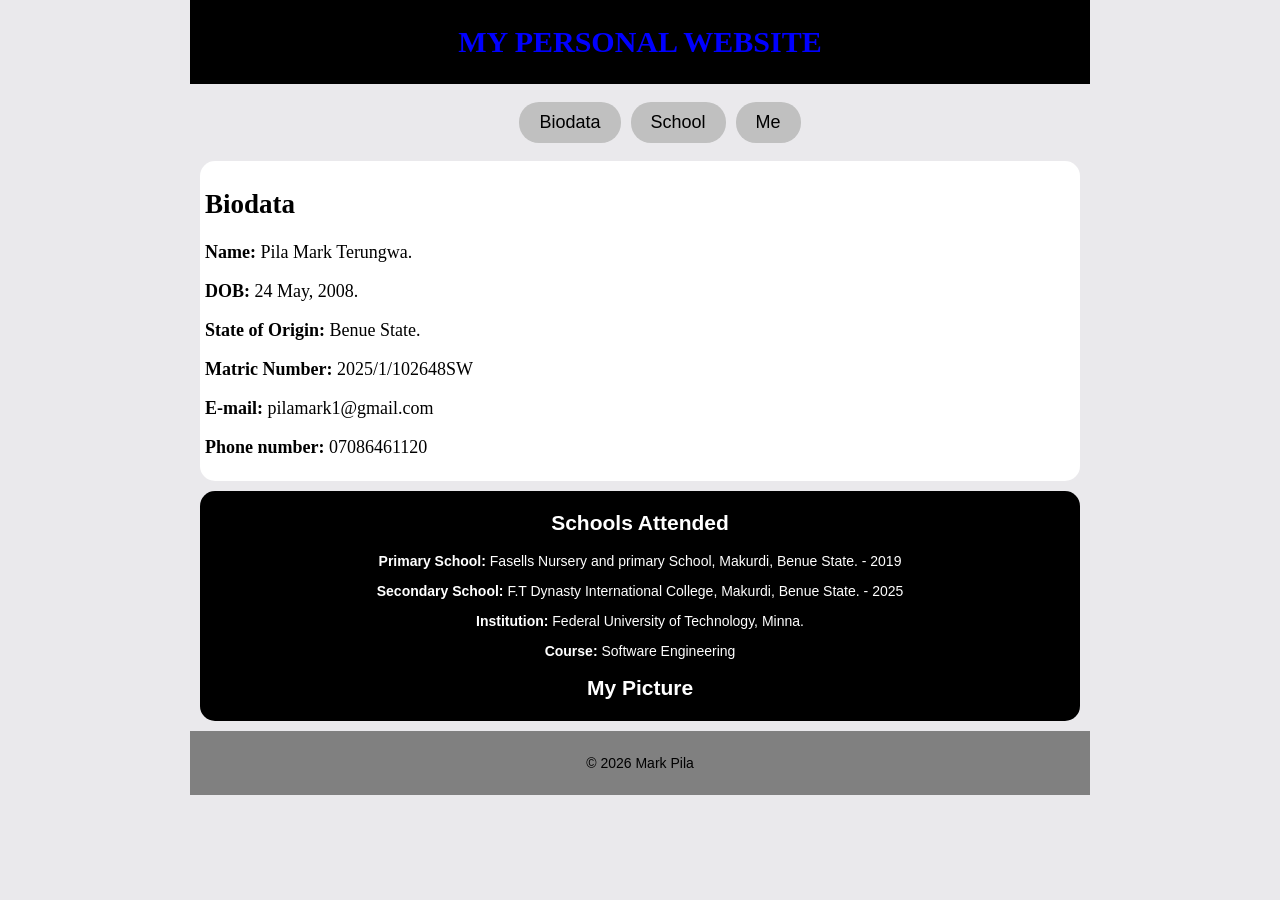
<file: flexx.html>
<!DOCTYPE html>
<html>
<head>
  <meta charset="UTF-8">
    <meta name="viewport" content="width=device-width, initial-scale=1.0">
      <title>Mark Pila | Personal Page</title>
          
            <style>
                body {
                      background: #e0dfe3aa;
                            margin: 0;
                                  padding: 0;
                                        font-size: 18px;
                                              font-family: Arial, sans-serif;TimeOCTYPEOCTYPEOCTYPEOCTYPEOCTYPE
                                                  
                                                     h2 {
                                                          text-align: center}
                                                               
                                                                   .container {
                                                                         max-width: 900px;
                                                                               margin: auto;
                                                                                   }

                                                                                       header {
                                                                                             color: blue;
                                                                                                   background: black;
                                                                                                         padding: 5px;
                                                                                                               text-align: center;
                                                                                                                     font-family: Times New Roman;
                                                                                                                           font-size:15px;
                                                                                                                               }

                                                                                                                                   ul {
                                                                                                                                         list-style: none;
                                                                                                                                               display: flex;
                                                                                                                                                     flex-wrap: wrap;
                                                                                                                                                           justify-content: center;
                                                                                                                                                                 gap: 10px;
                                                                                                                                                                       padding: 10;
                                                                                                                                                                           }

                                                                                                                                                                               li {
                                                                                                                                                                                     background: silver;
                                                                                                                                                                                           padding: 10px 20px;
                                                                                                                                                                                                 border-radius: 20px;
                                                                                                                                                                                                     }

                                                                                                                                                                                                         li:hover {
                                                                                                                                                                                                               background: black;
                                                                                                                                                                                                                     color: white;
                                                                                                                                                                                                                         }

                                                                                                                                                                                                                             .document {
                                                                                                                                                                                                                                   background: white;
                                                                                                                                                                                                                                         padding: 5px;
                                                                                                                                                                                                                                               margin: 10px;
                                                                                                                                                                                                                                                     border-radius: 15px;
                                                                                                                                                                                                                                                           font-family:Times New Roman;
                                                                                                                                                                                                                                                               }

                                                                                                                                                                                                                                                                   .about_me {
                                                                                                                                                                                                                                                                         background: black;
                                                                                                                                                                                                                                                                               color: white;
                                                                                                                                                                                                                                                                                     padding: 3px;
                                                                                                                                                                                                                                                                                           margin: 10px;
                                                                                                                                                                                                                                                                                                 border-radius: 15px;
                                                                                                                                                                                                                                                                                                       text-align: center;
                                                                                                                                                                                                                                                                                                             font-size:14px;
                                                                                                                                                                                                                                                                                                                 }

                                                                                                                                                                                                                                                                                                                     img {
                                                                                                                                                                                                                                                                                                                           max-width: 100%;
                                                                                                                                                                                                                                                                                                                                 height: auto;
                                                                                                                                                                                                                                                                                                                                       border-radius: 15px;
                                                                                                                                                                                                                                                                                                                                             margin-top: 10px;
                                                                                                                                                                                                                                                                                                                                                 }

                                                                                                                                                                                                                                                                                                                                                     footer {
                                                                                                                                                                                                                                                                                                                                                           background: gray;
                                                                                                                                                                                                                                                                                                                                                                 text-align: center;
                                                                                                                                                                                                                                                                                                                                                                       padding: 10px;
                                                                                                                                                                                                                                                                                                                                                                             font-size: 14px;
                                                                                                                                                                                                                                                                                                                                                                                 }
                                                                                                                                                                                                                                                                                                                                                                                   </style>
                                                                                                                                                                                                                                                                                                                                                                                   </head>

                                                                                                                                                                                                                                                                                                                                                                                   <body>

                                                                                                                                                                                                                                                                                                                                                                                   <div class="container">

                                                                                                                                                                                                                                                                                                                                                                                   <header>
                                                                                                                                                                                                                                                                                                                                                                                     <h1>MY PERSONAL WEBSITE</h1>
                                                                                                                                                                                                                                                                                                                                                                                     </header>

                                                                                                                                                                                                                                                                                                                                                                                     <section>
                                                                                                                                                                                                                                                                                                                                                                                         <ul>
                                                                                                                                                                                                                                                                                                                                                                                             <li>Biodata</li>
                                                                                                                                                                                                                                                                                                                                                                                                 <li>School</li>
                                                                                                                                                                                                                                                                                                                                                                                                     <li>Me</li>
                                                                                                                                                                                                                                                                                                                                                                                                       </ul>
                                                                                                                                                                                                                                                                                                                                                                                                       </section>

                                                                                                                                                                                                                                                                                                                                                                                                       <section class="document">
                                                                                                                                                                                                                                                                                                                                                                                                         <h2>Biodata</h2>
                                                                                                                                                                                                                                                                                                                                                                                                           <p><b>Name:</b> Pila Mark Terungwa.</p>
                                                                                                                                                                                                                                                                                                                                                                                                             <p><b>DOB:</b> 24 May, 2008.</p>
                                                                                                                                                                                                                                                                                                                                                                                                                <p><b>State of Origin:</b> Benue State.</p>
                                                                                                                                                                                                                                                                                                                                                                                                                  <p><b>Matric Number:</b> 2025/1/102648SW</p>
                                                                                                                                                                                                                                                                                                                                                                                                                    <p><b>E-mail:</b> pilamark1@gmail.com </p>
                                                                                                                                                                                                                                                                                                                                                                                                                     <p><b>Phone number:</b> 07086461120</p>
                                                                                                                                                                                                                                                                                                                                                                                                                     </section>

                                                                                                                                                                                                                                                                                                                                                                                                                     <section class="about_me">
                                                                                                                                                                                                                                                                                                                                                                                                                       <h2>Schools Attended</h2>
                                                                                                                                                                                                                                                                                                                                                                                                                         <p><b>Primary School:</b> Fasells Nursery and primary School, Makurdi, Benue State. - 2019 </p>
                                                                                                                                                                                                                                                                                                                                                                                                                           <p><b>Secondary School:</b> F.T Dynasty International College, Makurdi, Benue State. - 2025</p>
                                                                                                                                                                                                                                                                                                                                                                                                                             <p><b>Institution:</b> Federal University of Technology, Minna.</p>
                                                                                                                                                                                                                                                                                                                                                                                                                                <p><b>Course:</b> Software Engineering</p>
                                                                                                                                                                                                                                                                                                                                                                                                                                  <h2>My Picture</h2>
                                                                                                                                                                                                                                                                                                                                                                                                                                                                                                                                                                                                                                                                                              </section>

                                                                                                                                                                                                                                                                                                                                                                                                                                    <footer>
                                                                                                                                                                                                                                                                                                                                                                                                                                      <p>© 2026 Mark Pila</p>
                                                                                                                                                                                                                                                                                                                                                                                                                                    </footer>
                                                                                                                                                                                                                                                                                                                                                                                                                                      </div>                                                                                                                                                                                                                                                                                                                                                                    </body>
</file>
